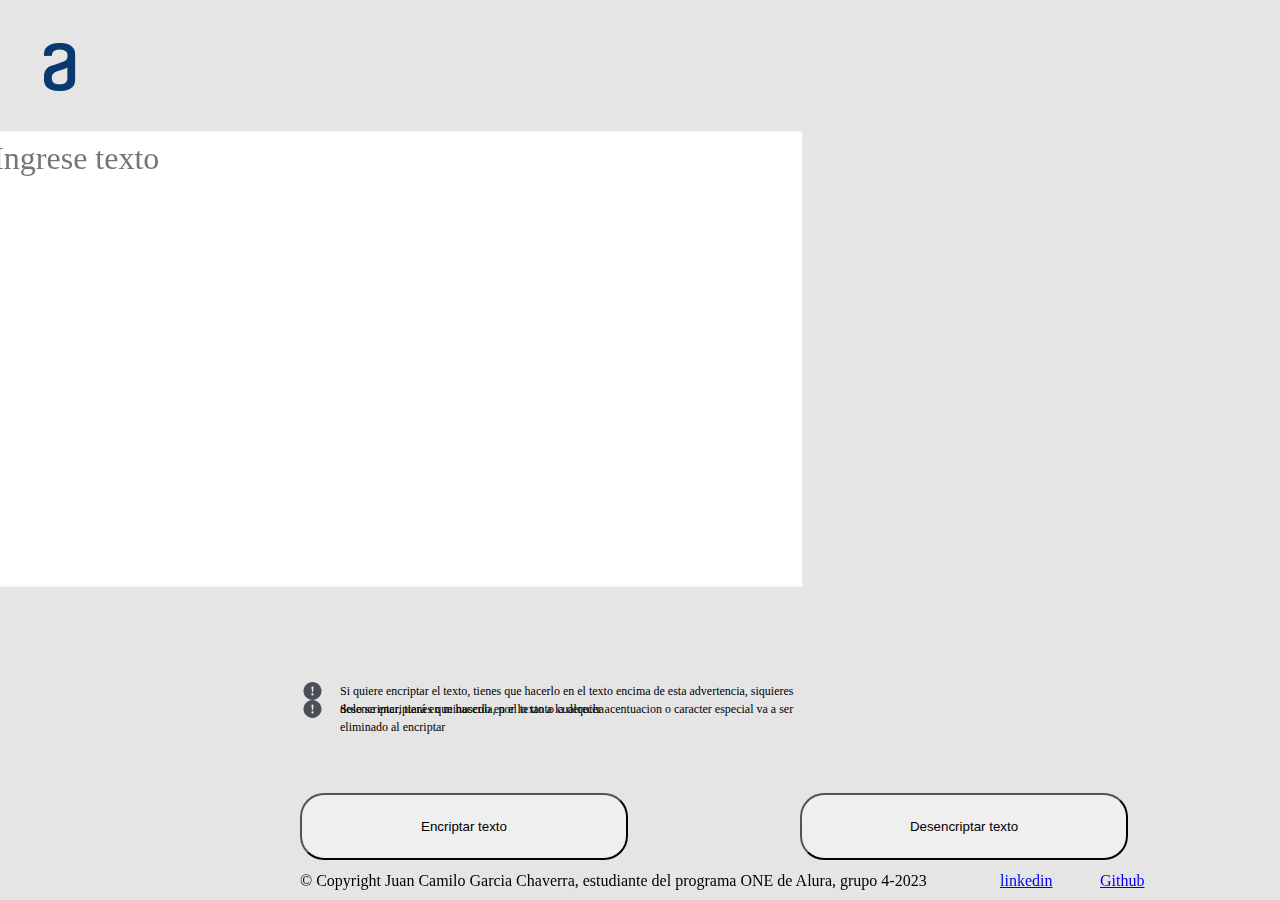
<file: index.html>
<!DOCTYPE html>

<html lang="es">
<head>
    <meta charset="utf-8" />
    <title>Alura Challenge</title>
    <link rel="stylesheet" href="CSS/desafioscript.css" />
    <link rel="stylesheet" href="reset.css" />
    <script src="javaScript/desafioscript.js"></script>
    

</head>
<body>
    
    <div class="texto"> <!-- TODOS LO QUE TIENE QUE VER CON TEXTO -->
       
        <h1>Solo se encriptará en minuscula, por lo tanto cualquier acentuacion o caracter especial va a ser eliminado al encriptar </h1>
        <h2>Si quiere encriptar el texto, tienes que hacerlo en el texto encima de esta advertencia, siquieres desencriptar, tienes que hacerlo en el texto a la derecha</h2>
        <textarea class="escritura" placeholder="Ingrese texto"></textarea>
        <textarea class="escritura-encriptada"></textarea>
        <p class="copyright">&copy Copyright Juan Camilo Garcia Chaverra, estudiante del programa ONE de Alura, grupo 4-2023  </p>
        <a class="linkedin" href="https://www.linkedin.com/in/juan-camilo-garcia-chaverra-874644258/">linkedin</a>
        <a class="github" href="https://github.com/camiloGarcia12">Github</a>

    </div>


    <div> <!-- INDICES DE ADVERTENCIA -->
        <img class="advertencia" src="VECTOR/Vector.svg" />
        <img class="advertencia2" src="VECTOR/Vector.svg" />

    </div>




    <div> <!-- BOTONES -->

        <button class="Bonton-encriptado">Encriptar texto</button>
        <button class="Bonton-desencriptado">Desencriptar texto</button>
        <button class="copy">Copiar texto</button>

    </div>





</body>
</html>
</file>
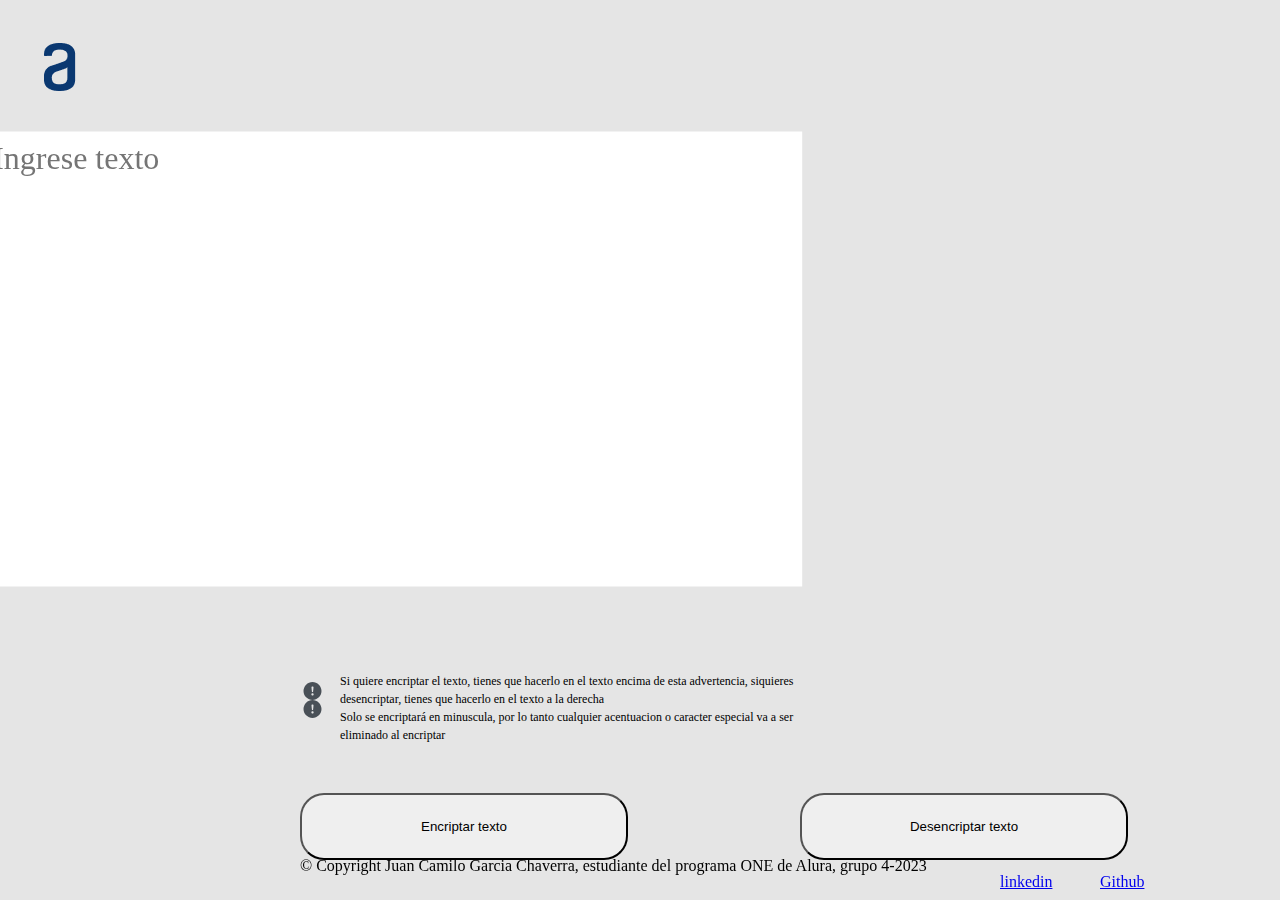
<file: desafio Alura.html>
﻿<!DOCTYPE html>

<html lang="es">
<head>
    <meta charset="utf-8" />
    <title>Alura Challenge</title>
    <link rel="stylesheet" href="desafioscript.css" />
    <link rel="stylesheet" href="C:\Users\camil\Documents\LOGICADEPROGRAMACIÓN\HTML 5 y CSS 3\reset.css" />
    <script src="desafioscript.js"></script>
    

</head>
<body>
    
    <div class="texto">
        <img class="advertencia" src="Vector.svg" />
        <img class="advertencia2" src="Vector.svg" />
        <h1>Solo se encriptará en minuscula, por lo tanto cualquier acentuacion o caracter especial va a ser eliminado al encriptar </h1>
        <h2>Si quiere encriptar el texto, tienes que hacerlo en el texto encima de esta advertencia, siquieres desencriptar, tienes que hacerlo en el texto a la derecha</h2>
        <textarea class="escritura" placeholder="Ingrese texto"></textarea>
        <textarea class="escritura-encriptada"></textarea>
        <p class="copyright">&copy Copyright Juan Camilo Garcia Chaverra, estudiante del programa ONE de Alura, grupo 4-2023  </p>
        <a class="linkedin" href="https://www.linkedin.com/in/juan-camilo-garcia-chaverra-874644258/">linkedin</a>
        <a class="github" href="https://github.com/camiloGarcia12">Github</a>

    </div>

    <div class="botones">

        <button class="Bonton-encriptado">Encriptar texto</button>
        <button class="Bonton-desencriptado">Desencriptar texto</button>
        <button class="copy">Copiar texto</button>

    </div>





</body>
</html>
</file>
<file: CSS/desafioscript.css>
﻿
.texto {
    display: flex;
    position: fixed;
    top: 0;
    right: 0;
    bottom: 0;
    left: 0;
    resize: none;
    background-color: #E5E5E5;
    background-image: url(../imagenes/Logo-1.png);
    background-repeat: no-repeat;
    background-position: 0% 5%;
    background-size: auto;
}


.advertencia {
    position: absolute;
    width: 229px;
    height: 18px;
    left: 198px;
    top: 700px;
    display: flex;
    flex-direction: row;
    align-items: center;
    padding: 0px;
    gap: 8px;
}
.advertencia2 {
    position: absolute;
    width: 229px;
    height: 18px;
    left: 198px;
    bottom: 200px;
    display: flex;
    flex-direction: row;
    align-items: center;
    padding: 0px;
    gap: 8px;
}

.texto h1 {
    position: absolute;
    width: 500px;
    height: 18px;
    left: 340px;
    top: 700px;
    font-family: 'Inter';
    font-style: normal;
    font-weight: 400;
    font-size: 12px;
    line-height: 150%;
    color: black;
   
}
.texto h2 {
    position: absolute;
    width: 500px;
    height: 18px;
    left: 340px;
    bottom: 200px;
    font-family: 'Inter';
    font-style: normal;
    font-weight: 400;
    font-size: 12px;
    line-height: 150%;
    color: black;
}


.escritura {
    display: block;
    height: 451px;
    width: 807px;
    resize: none;
    background-color: white;
    position: absolute;
    top: 50%;
    left: 50%;
    transform: translate(-80%, -70%);
    font-family: 'Times New Roman', Times, serif;
    font-style: normal;
    font-weight: 400;
    font-size: 32px;
    line-height: 150%;
    border: none;
    outline: none;
    
}
.escritura-encriptada {
    position: absolute;
    width: 400px;
    height: 944px;
    left: 1450px;
    top: 10px;
    resize: none;
    background: #FFFFFF;
    box-shadow: 0px 24px 32px -8px rgba(0, 0, 0, 0.08);
    border-radius: 32px;
    background-color: white;
    background-image: url(../imagenes/Muñeco.png);
    background-repeat: no-repeat;
    background-position: center;
    background-size: auto;
    font-family: 'Times New Roman', Times, serif;
    font-style: normal;
    font-weight: 400;
    font-size: 32px;
    line-height: 150%;
    border-color: #E5E5E5;
}

.copyright {
    position: absolute;
    bottom: -40px;
    left: 300px;
    height: 67px;
    width: 940px;
}

.linkedin {
    position: absolute;
    bottom: -40px;
    left: 1000px;
    height: 67px;
    width: 940px;
}
.github {
    position: absolute;
    bottom: -40px;
    left: 1100px;
    height: 67px;
    width: 940px;
}





.Bonton-encriptado {
    position: absolute;
    bottom: 40px;
    left: 300px;
    height: 67px;
    width: 328px;
    border-radius: 24px;
    padding: 24px;
}
.Bonton-desencriptado {
    position: absolute;
    bottom: 40px;
    left: 800px;
    height: 67px;
    width: 328px;
    border-radius: 24px;
    padding: 24px;
}
.copy {
    position: absolute;
    bottom: 40px;
    left: 1500px;
    height: 67px;
    width: 328px;
    border-radius: 24px;
    padding: 24px;
}





.Bonton-encriptado:active{
    background-color: #808080;
}
.Bonton-desencriptado:active {
    background-color: #808080;
}
.copy:active {
    background-color: #808080;
}
</file>
<file: desafioscript.css>
﻿
.texto {
    display: flex;
    position: fixed;
    top: 0;
    right: 0;
    bottom: 0;
    left: 0;
    resize: none;
    background-color: #E5E5E5;
    background-image: url(Logo-1.png);
    background-repeat: no-repeat;
    background-position: 0% 5%;
    background-size: auto;
}
.advertencia {
    position: absolute;
    width: 229px;
    height: 18px;
    left: 198px;
    top: 700px;
    display: flex;
    flex-direction: row;
    align-items: center;
    padding: 0px;
    gap: 8px;
}
.advertencia2 {
    position: absolute;
    width: 229px;
    height: 18px;
    left: 198px;
    bottom: 200px;
    display: flex;
    flex-direction: row;
    align-items: center;
    padding: 0px;
    gap: 8px;
}

.texto h1 {
    position: absolute;
    width: 500px;
    height: 18px;
    left: 340px;
    top: 700px;
    font-family: 'Inter';
    font-style: normal;
    font-weight: 400;
    font-size: 12px;
    line-height: 150%;
    color: black;
   
}
.texto h2 {
    position: absolute;
    width: 500px;
    height: 18px;
    left: 340px;
    bottom: 200px;
    font-family: 'Inter';
    font-style: normal;
    font-weight: 400;
    font-size: 12px;
    line-height: 150%;
    color: black;
}


.escritura {
    display: block;
    height: 451px;
    width: 807px;
    resize: none;
    background-color: white;
    position: absolute;
    top: 50%;
    left: 50%;
    transform: translate(-80%, -70%);
    font-family: 'Times New Roman', Times, serif;
    font-style: normal;
    font-weight: 400;
    font-size: 32px;
    line-height: 150%;
    border: none;
    outline: none;
    
}
.escritura-encriptada {
    position: absolute;
    width: 400px;
    height: 944px;
    left: 1450px;
    top: 10px;
    resize: none;
    background: #FFFFFF;
    box-shadow: 0px 24px 32px -8px rgba(0, 0, 0, 0.08);
    border-radius: 32px;
    border-radius: 32px;
    background-color: white;
    background-image: url(Muñeco.png);
    background-repeat: no-repeat;
    background-position: center;
    background-size: auto;
    font-family: 'Times New Roman', Times, serif;
    font-style: normal;
    font-weight: 400;
    font-size: 32px;
    line-height: 150%;
    border-color: #E5E5E5;
}
.copyright {
    position: absolute;
    bottom: -40px;
    left: 300px;
    height: 67px;
    width: 940px;
}

.linkedin {
    position: absolute;
    bottom: -40px;
    left: 1000px;
    height: 67px;
    width: 940px;
}
.github {
    position: absolute;
    bottom: -40px;
    left: 1100px;
    height: 67px;
    width: 940px;
}





.Bonton-encriptado {
    position: absolute;
    bottom: 40px;
    left: 300px;
    height: 67px;
    width: 328px;
    border-radius: 24px;
    padding: 24px;
}
.Bonton-desencriptado {
    position: absolute;
    bottom: 40px;
    left: 800px;
    height: 67px;
    width: 328px;
    border-radius: 24px;
    padding: 24px;
}
.copy {
    position: absolute;
    bottom: 40px;
    left: 1500px;
    height: 67px;
    width: 328px;
    border-radius: 24px;
    padding: 24px;
}





.Bonton-encriptado:active{
    background-color: #808080;
}
.Bonton-desencriptado:active {
    background-color: #808080;
}
.copy:active {
    background-color: #808080;
}
</file>
